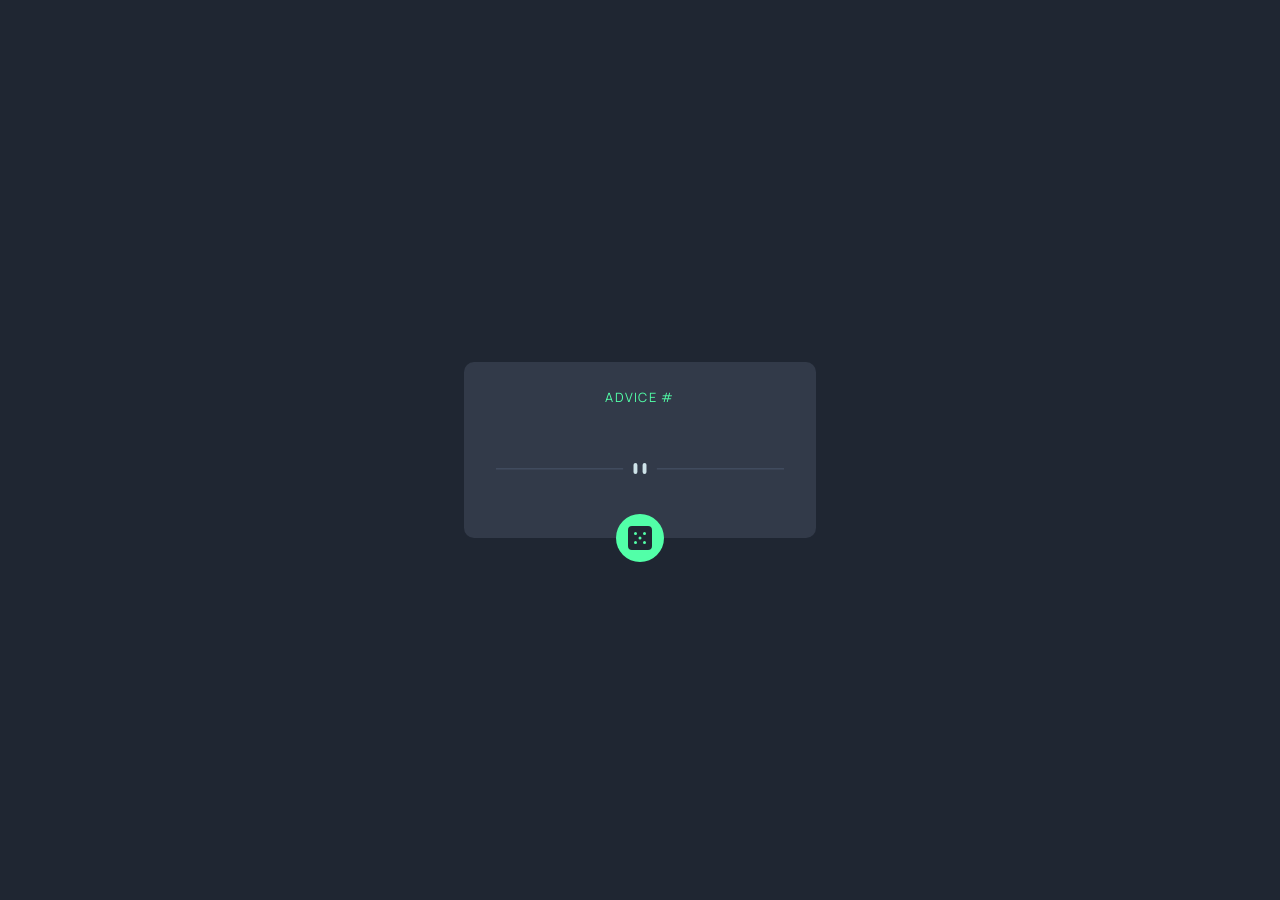
<file: index.html>
<!DOCTYPE html>
<html lang="en">
  <head>
    <meta charset="UTF-8" />
    <meta name="viewport" content="width=device-width, initial-scale=1.0" />
    <!-- displays site properly based on user's device -->

    <link
      rel="icon"
      type="image/png"
      sizes="32x32"
      href="./images/favicon-32x32.png"
    />
    <link
      href="https://fonts.googleapis.com/css?family=Manrope"
      rel="stylesheet"
    />
    <link rel="stylesheet" href="styles.css" />

    <title>Advice generator app</title>
  </head>
  <body>
    <main>
      <div class="card">
        <p class="heading">ADVICE&nbsp;#<span id="advice-count"></span></p>
        <p class="advice"></p>
        <div class="image-container">
          <img src="images\pattern-divider-desktop.svg" alt="error" />
        </div>
        <div class="btn">
          <img src="images\icon-dice.svg" alt="error" />
        </div>
      </div>
    </main>
  </body>
  <script src="script.js"></script>
</html>
</file>
<file: styles.css>
* {
  padding: 0em;
  margin: 0em;
}

body {
  background-color: hsl(218, 23%, 16%);
  min-height: 100vh;
  display: grid;
  place-items: center;
  font-family: "Manrope";
}

.card {
  width: 22em;
  height: auto;
  margin: 3em 0em;
  background-color: hsl(217, 19%, 24%);
  border-radius: 10px;
  padding-bottom: 2em;
  position: relative;
}

.heading {
  color: hsl(150, 100%, 66%);
  letter-spacing: 0.1em;
  font-size: 0.8em;
  padding: 2em 1em;
  display: flex;
  align-items: center;
  justify-content: center;
}

.advice {
  text-align: center;
  color: hsl(193, 38%, 86%);
  padding: 0em 2em;
  font-weight: 600;
  letter-spacing: 0.08em;
}

.image-container {
  width: 100%;
  display: grid;
  place-items: center;
}

.image-container img {
  place-items: center;
  padding: 2em;
  width: 18em;
  height: auto;
}

.btn {
  position: absolute;
  width: 3em;
  bottom: -1.5em;
  left: 9.5em;
  height: 3em;
  border-radius: 50%;
  background-color: hsl(150, 100%, 66%);
  display: grid;
  place-items: center;
}
.btn img {
  width: 1.5em;
}

.btn:hover {
  box-shadow: 0em 0em 1.5em 0.1em hsl(150, 100%, 66%);
}

.btn:active {
  background-color: hsl(150, 51%, 53%);
}
</file>
